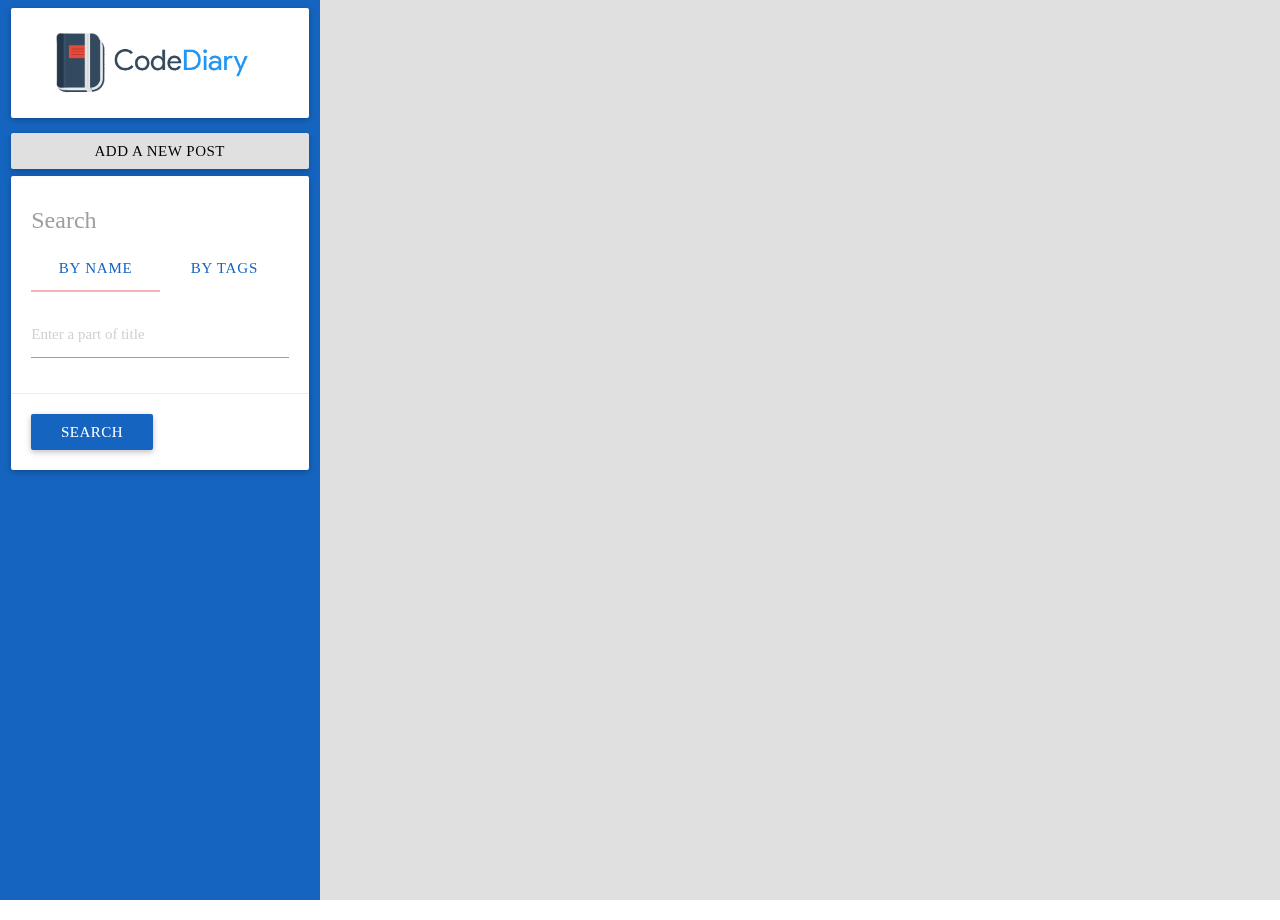
<file: templates/test.html>
<html>
	<head>
		<script src="../static/js/jquery.js"></script>

		<script src="../static/js/Transceiver.js"></script>
		<script src="../static/js/DOM_Handler.js"></script>
		<script src="../static/js/PostLoader.js"></script>

		<script src="../static/js/materialize.min.js"></script>
		<link rel="stylesheet" href="../static/css/materialize.min.css">
	    <link href="https://fonts.googleapis.com/icon?family=Material+Icons" rel="stylesheet">


	</head>

	<body class="grey-text"style = "font-family: 'Fira Sans'; ">

			
	
	<div class="row">

		<div class="col l3 blue darken-3" style="min-height:100%; float:left; position:fixed">
		
			<div class="card-panel white">
				<img width="250" src="../static/images/CodeDiary.png" alt="">
			</div>
			<button class="btn grey lighten-2  black-text waves-effect waves-light" style ="width:100%">
				ADD A new post
			</button>
			<div class="card white grey-text" style="transition: all 2s;">
				<div class="card-content" style="transition: all 2s;">
					<div class="card-title ">
						Search
					</div>
					<ul class="tabs">
				        <li class="tab col s3 blue-text"><a class="blue-text white text-darken-3" href="#test1">By name</a></li>
				        <li class="tab col s3 blue-text"><a class="blue-text white text-darken-3" href="#test2">By tags</a></li>
				     </ul>
					
					<div class="tabwrap" style="margin-top:20px; transition: all 2s;">
						<div id="test1">
							<input type="text" placeholder="Enter a part of title">
						</div>
						<div id="test2">
							<input type="text" placeholder="Enter tags to search">
							SUGGESTIONS<br>
							<div class="chip">database</div>
							<div class="chip">data-warehouse</div>
							<br><br>SELECTED TAGS<br>
							<div class="chip">java</div>
							<div class="chip">oo-design</div>
							<div class="chip">python</div>
							<div class="chip">flask</div>
						</div>
					</div>
				</div>

				<div class="card-action">
					<button id = "searchbut" class="btn blue darken-3 white-text waves-effect waves-light">
						search
					</button>
				</div>
			</div>
		</div>	

		<div id="postcontainer" class="col l9 grey lighten-2"	 style="margin-left:320px; min-height:100%;">
			
			
			

		</div>





	</div>		

		<script>

			pt = new Transceiver("127.0.0.1:5000")
			dh = new DOMHandler($("#postcontainer"))
			loader = new PostLoader(pt, dh)

			loader.setSearchTagsFilter(['t1', 'memories'])
			$("#searchbut").on('click', function() {
				loader.loadMorePosts()
			})
		</script>
</html>
</file>
